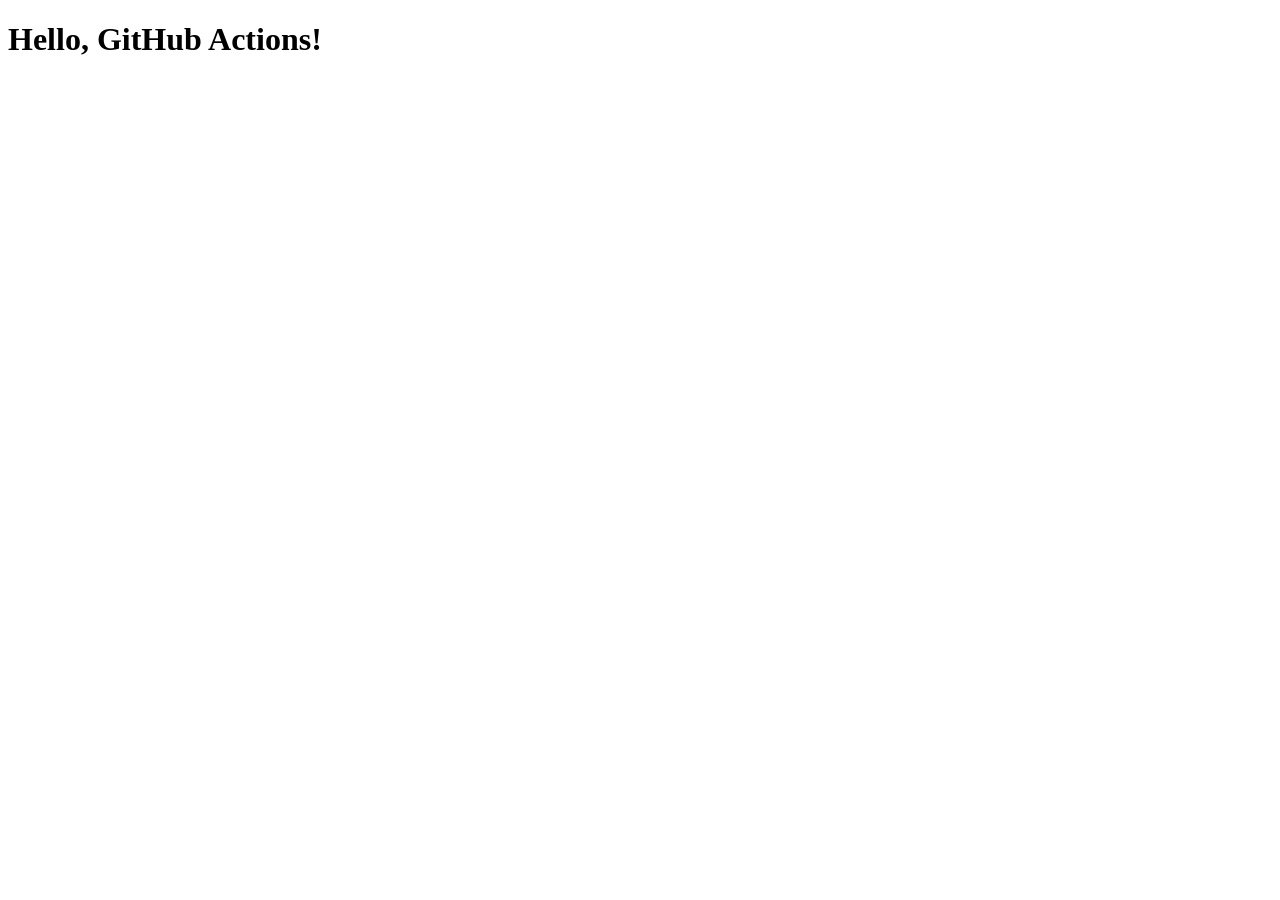
<file: index.html>
<!DOCTYPE html>
<html lang="en">
<head>
    <meta charset="UTF-8">
    <meta name="viewport" content="width=device-width, initial-scale=1.0">
    <title>GitHub Actions Deployment</title>
</head>
<body>
    <h1>Hello, GitHub Actions!</h1>
</body>
</html>
</file>
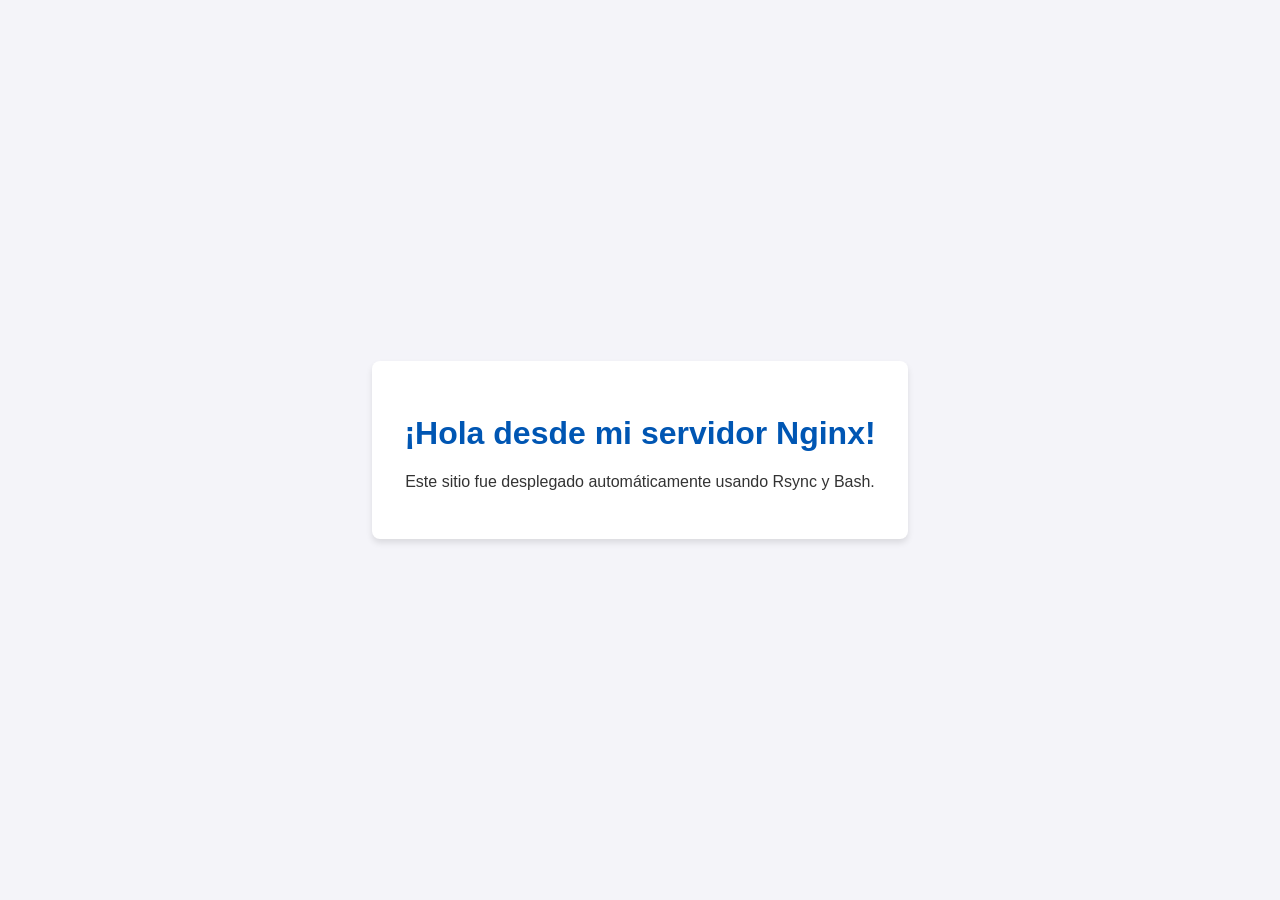
<file: mi_sitio_web/public/index.html>
<!DOCTYPE html>
<html lang="es">
<head>
    <meta charset="UTF-8">
    <meta name="viewport" content="width=device-width, initial-scale=1.0">
    <title>Mi Sitio Estático</title>
    <link rel="stylesheet" href="style.css">
</head>
<body>
    <div class="container">
        <h1>¡Hola desde mi servidor Nginx!</h1>
        <p>Este sitio fue desplegado automáticamente usando Rsync y Bash.</p>
    </div>
</body>
</html>
</file>
<file: mi_sitio_web/public/style.css>
body {
    font-family: Arial, sans-serif;
    background-color: #f4f4f9;
    color: #333;
    display: flex;
    justify-content: center;
    align-items: center;
    height: 100vh;
    margin: 0;
}
.container {
    background: white;
    padding: 2rem;
    border-radius: 8px;
    box-shadow: 0 4px 6px rgba(0,0,0,0.1);
    text-align: center;
}
h1 {
    color: #0056b3;
}
</file>
